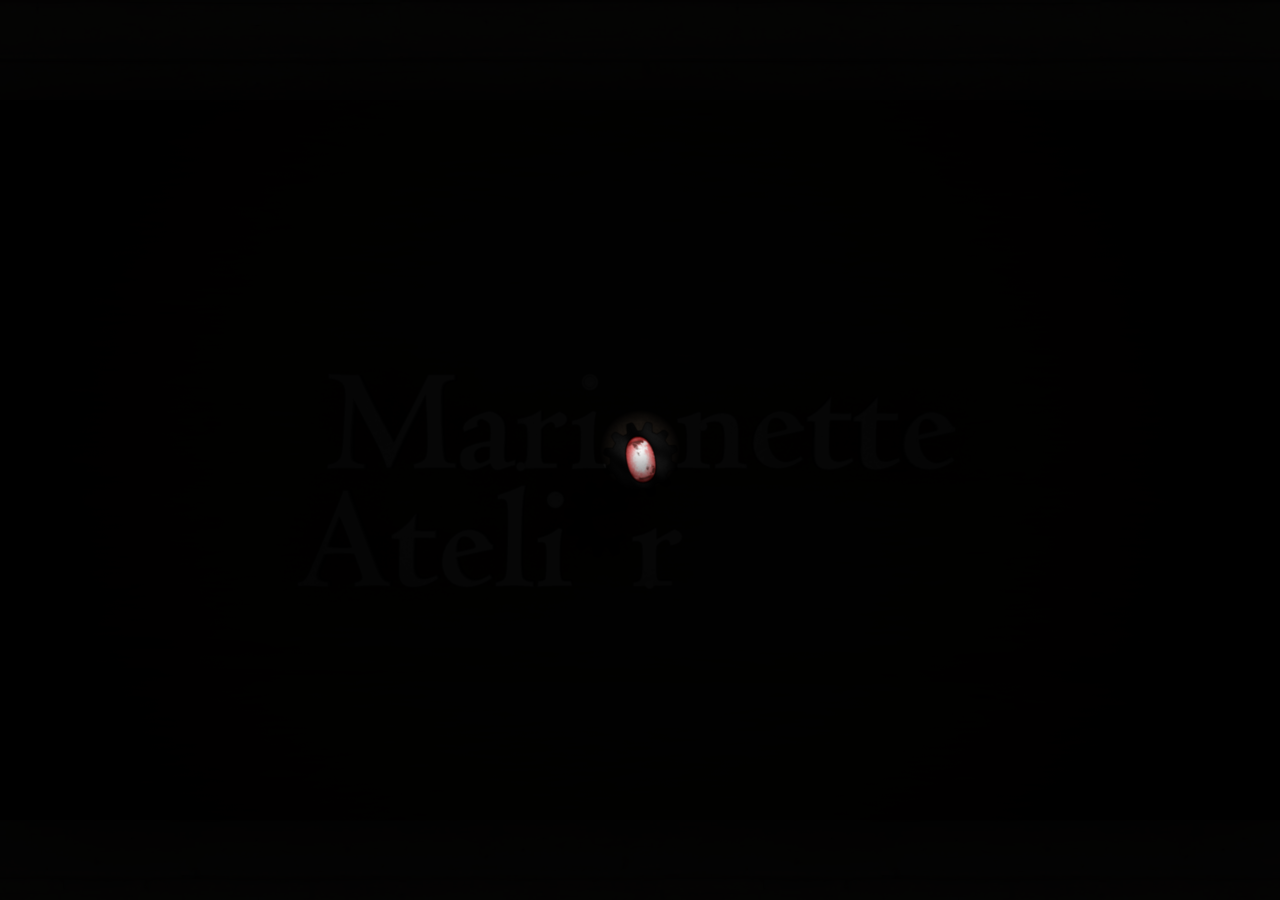
<file: index.html>
<!--
Marionette Atelier, ver.1.00.0, 2013.12.27
Copyright 2013. RM (Seungwoon Park)
Designed and built by RM.
red.marionette0424@gmail.com
-->
<!DOCTYPE html>
<html lang="ko">
	<head>
		<meta charset="UTF-8">
		<title>Marionette Atelier</title>
		<!-- jQuery -->
        <script type="text/javascript" src="http://ajax.googleapis.com/ajax/libs/jquery/1.8.3/jquery.min.js"></script>
		<!-- write page -->
		<script type="text/javascript" src="./js/page.js"></script>
		<!-- database -->
		<script type="text/javascript" src="./js/data.js"></script>
		<link type="text/css" rel="stylesheet" href="./css/style.css"/>
	</head>
	<body oncontextmenu="return false" onselectstart="return false">
		<!-- 책 부분 -->
		<div id="book">
<!-- 0페이지 -->
			<div class="page"><img src="css/cover.png"/>
				<div class="content"></div>
			</div>
<!-- 1페이지 -->
			<div class="page">
				<div id="intro1">About</div>
				<img style="background-color:#f3f3f3; position:absolute" src="css/bg_page.png" />
				<div class="content">
					<div class="block">
						<h2>RM Profile</h2>
							<img style="float:left; margin-right:18px" src="css/profile.png" />
							<h3>박승운 (Red Marionette)</h3>
							<h3>그래픽 아티스트</h3>
							<h3>국민대학교</h3>
							<h3>시각디자인학과</h3>
							<h3 style="color:grey">Seungwoon Park</h3>
							<h3 style="color:grey">Graphic Artist</h3>
							<h3 style="color:grey">Kookmin University</h3>
							<h3 style="width:340px; color:grey">Visual Communication Design</h3>
					</div>
					<div class="block"></div>
					<div class="block">
						<h2>Contact</h2>
							<h3>010-6346-4374</h3>
							<h3>red.marionette0424@gmail.com</h3>
					</div>
					<div class="footer">
						<div class="footerLeft">Copyright 2013. RM (Seungwoon Park) all rights reserved.</div>
						<div class="footerRight">About_1</div>
					</div>
				</div>
				
			</div>
		</div>
		<!-- 라이팅 및 UI 부분 -->
		<div id="black">
			<p style="font-size:14px">데이터 로딩중...</p>
			<div id="zoomBox"></div>
			<img src="css/close.svg" id="close"/>
		</div>
		<div id="prev">
			<div id="prevTri"></div>
			<p>Prev</p>
		</div>
		<div id="next">
			<div id="nextTri"></div>
			<p>Next</p>
		</div>
	</body>
</html>
</file>
<file: css/style.css>
body{
	background-image: url('bg.jpg');
	overflow: hidden;
	font-family: 'Malgun Gothic';
	cursor: default;
}

#book{
	-webkit-transform: translate3d(0px, 0px, 0px);
	transform: translate3d(0px, 0px, 0px);
	-webkit-perspective: 15000px;
	perspective: 15000px;
	display: block;
	position: absolute;
	left:50%;
	top:50%;
	margin-left:-640px;
	margin-top: -410px;
	width:1280px;
	height:780px;	
}
.page{
	-webkit-transform-style: preserve-3d;
	transform-style: preserve-3d;
	-webkit-transform-origin:0px 0px;
	transform-origin:0px 0px;
	background-image: url(bg_page.png);
	background-color: #f3f3f3;
	position: absolute;
	top:60px;
	width:1280px;
	height:720px;
}
.content{
	color:black;
	position: absolute;
	left:150px;
	top:70px;
	width:1045px;
	height:580px;
}
.footer{
	position: absolute;
	top:580px;
	width:1045px;
}
.footerLeft{
	position: relative;
	float: left;
	font-size:12px;
	color:#555555;
}
.footerRight{
	position: relative;
	float: right;
	margin-right: 18px;
	font-size:12px;
	color:#555555;
}
/*공통*/
p{
	margin: 0px;
	pointer-events: none;
}
h2{
	font-size: 16px;
	margin: 0px;
	margin-bottom: 16px;
}
h3{
	font-size: 12px;
	font-weight: normal;
	line-height: 18px;
	margin: 0px;
}
.block{
	display: inline-block;
	width:330px;
	height:260px;
	float: left;
	margin-bottom: 45px;
	margin-right: 18px;
}
/*work페이지*/
.category{
	transition:0.5s;
	background-color: white;
	cursor: pointer;
	margin-bottom: 16px;
	width: 330px;
	height: 180px;
	overflow: hidden;
}
.category:hover{
	transition:0.5s;
	-webkit-filter:brightness(0.7);
}
.subBlock{
	float:left;
	width:156px;
	margin-right:18px;
}
/*작업페이지*/
.workBlock{
	display: inline-block;
	width:678px;
	height:565px;
	float: left;
	margin-right: 18px;
}
.workTextBlock{
	display: inline-block;
	width:330px;
	height:565px;
	float: left;
	margin-bottom: 45px;
	margin-right: 18px;
}
.button{
	transition:0.5s;
	cursor: pointer;
}
.button:hover{
	transition:0.5s;
	-webkit-filter:brightness(0.7);
}
/*작업 확대창*/
#zoomBox{
	transition:0.5s;
	background-color: black;
	opacity: 0;
	position: absolute;
	width: 0px;
	height: 0px;
	left:50%;
	top:50%;
	pointer-events:none;
}
.zoom{
	transition:0.5s;
	pointer-events:auto;
}
#close{
	transition:0.5s;
	display: none;
	position: absolute;
	top:25px;
	right:25px;
	opacity: 0.75;
}
#close:hover{
	transition:0.5s;	
	opacity: 1;
}
/*인덱스*/
.index, .indexHover{
	transition:0.5s;
	top:-45px;
}
.indexHover:hover{
	transition:0.5s;
	top:-60px;
	cursor: pointer;
}
.indexInit{
	-webkit-animation: indexInitAni 0.5s;
	animation: indexInitAni 0.5s;
	top:-45px;
}
@-webkit-keyframes indexInitAni {
    0% {
        top:0px;
    }
    60% {
        top:-60px;
    }
	100% {
        top:-45px;
    }
}
@keyframes indexInitAni {
    0% {
        top:0px;
    }
    60% {
        top:-60px;
    }
	100% {
        top:-45px;
    }
}
#intro1, #intro2, #work1, #work2{
	-webkit-mask-image: url(index_mask.png);
	-webkit-mask-size: 270px 70px;
	font-size: 24px;
	font-weight: bold;
	line-height: 40px;
	text-align: center;
	color:black;
	background-color: #f3f3f3;
	/*background: #f3f3f3 url(index_mask.png) repeat-x 0px 0px;*/
	position: absolute;
	width:270px;
	height:70px;
}
/*UI*/
#prev{
	transition:0.5s;
	position: absolute;
	background-color: #414141;
	top:50%;
	left:0%;
	margin-left:15px;
	color:white;
	font-size: 18px;
	text-align: center;
	width:37px;
	height:52px;
	padding:7px 7px 9px 5px;
	border-radius: 10%;
	opacity: 0;
}
#prevTri{
	-webkit-clip-path: polygon(0px 15px, 28px 0px, 30px 5px, 10px 15px, 30px 25px, 28px 30px);
	clip-path: polygon(0px 15px, 28px 0px, 30px 5px, 10px 15px, 30px 25px, 28px 30px);
	background-color: white;
	margin: auto;
	margin-bottom: 3px;
	width:30px;
	height:30px;
}
#next{
	transition:0.5s;
	position: absolute;
	background-color: #414141;
	top:50%;
	left:50%;
	margin-left:575px;
	color:white;
	font-size: 18px;
	text-align: center;
	width:37px;
	height:52px;
	padding:7px 7px 9px 5px;
	border-radius: 10%;
	opacity: 0;
}
#nextTri{
	-webkit-clip-path: polygon(2px 0px, 30px 15px, 2px 30px, 0px 25px, 20px 15px, 0px 5px);
	clip-path: polygon(2px 0px, 30px 15px, 2px 30px, 0px 25px, 20px 15px, 0px 5px);
	background-color: white;
	margin: auto;
	margin-bottom: 3px;
	width:30px;
	height:30px;
}
#black{
	/*transition:0.5s;*/
	position: absolute;
	top:0px;
	left:0px;
	width:100%;
	height:100%;
    pointer-events: none;
    /*background-color: black;*/
    background-image: -webkit-gradient(radial, 50% 50%, 0, 50% 50%, 0, from(rgba(0,0,0,0)), to(rgba(0,0,0,1)));
    background-image: -ms-radial-gradient(center center, 1px 1px, rgba(0,0,0,1) 0%, rgba(0,0,0,1) 100%);
    color:grey;
    font-size: 20px;
    line-height: 720px;
	text-align: center;
}
</file>
